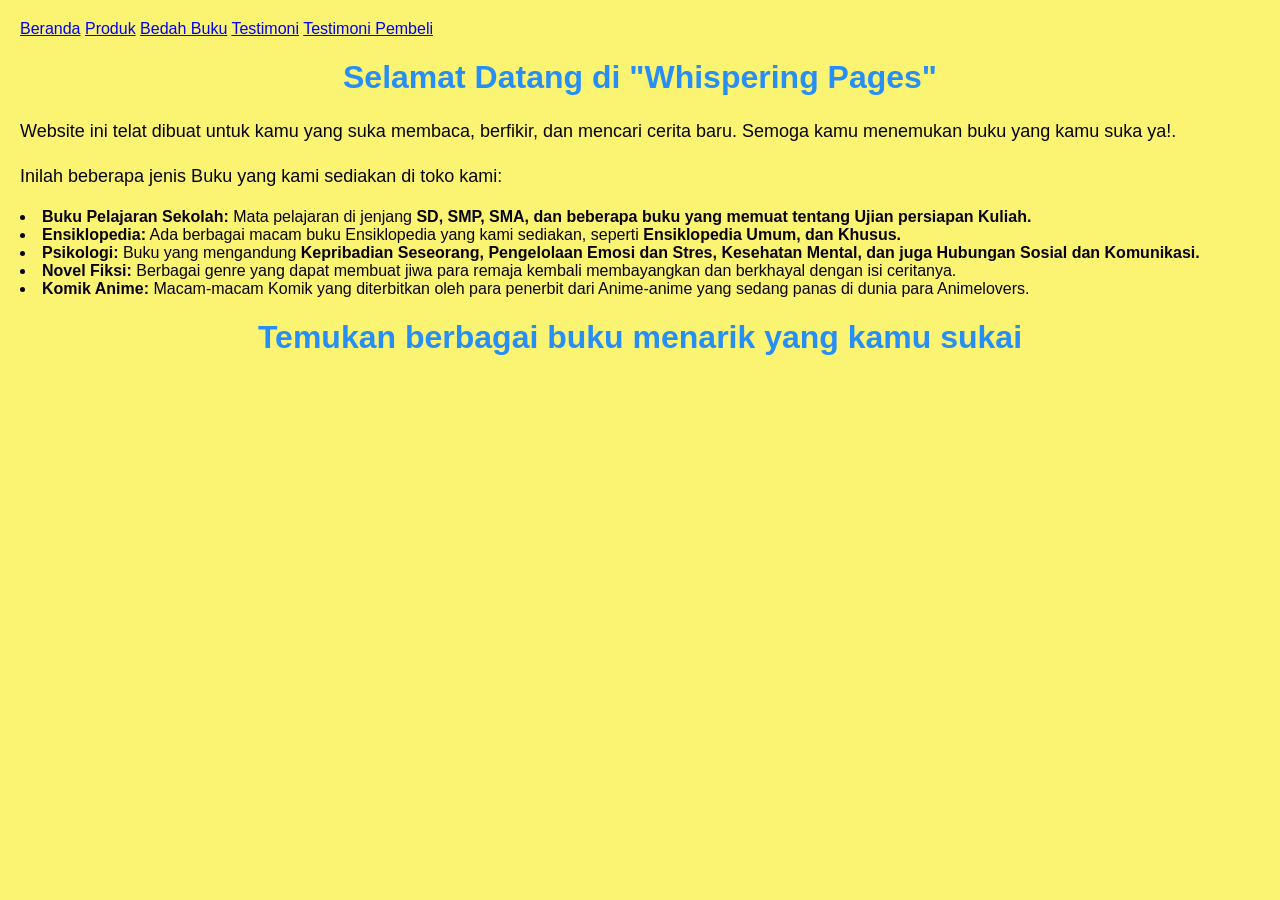
<file: index.html>
<!DOCTYPE html>
<html lang="id">
<head>
  <meta charset="UTF-8">
  <meta name="viewport" content="width=device=witdh, initial-scale=1.0">
  <title>Profil Usaha Buku</title>
  <link rel="stylesheet" href="style.css" />
</head>
<body>
 <nav>
  <a href="index.html">Beranda</a>
  <a href="produk.html">Produk</a>
  <a href="bedah-buku.html">Bedah Buku</a>
  <a href="testimoni.html">Testimoni</a>
  <a href="tampil-testimoni.html">Testimoni Pembeli</a>
 </nav>
  <h1>Selamat Datang di "Whispering Pages"</h1>
  <p>Website ini telat dibuat untuk kamu yang suka membaca, berfikir, dan mencari cerita baru. Semoga kamu menemukan buku yang kamu suka ya!.</p>
  <p>Inilah beberapa jenis Buku yang kami sediakan di toko kami:</p>
  <li><strong>Buku Pelajaran Sekolah:</strong> Mata pelajaran di jenjang <strong>SD, SMP, SMA, dan beberapa buku yang memuat tentang Ujian persiapan Kuliah.</strong></li>
  <li><strong>Ensiklopedia:</strong> Ada berbagai macam buku Ensiklopedia yang kami sediakan, seperti <strong>Ensiklopedia Umum, dan Khusus.</strong></li>
  <li><strong>Psikologi:</strong> Buku yang mengandung <strong>Kepribadian Seseorang, Pengelolaan Emosi dan Stres, Kesehatan Mental, dan juga Hubungan Sosial dan Komunikasi.</strong></li>
  <li><strong>Novel Fiksi:</strong> Berbagai genre yang dapat membuat jiwa para remaja kembali membayangkan dan berkhayal dengan isi ceritanya.</li>
  <li><strong>Komik Anime:</strong> Macam-macam Komik yang diterbitkan oleh para penerbit dari Anime-anime yang sedang panas di dunia para Animelovers.</li>
<h1>Temukan berbagai buku menarik yang kamu sukai</h1>
</body>
</html>
</file>
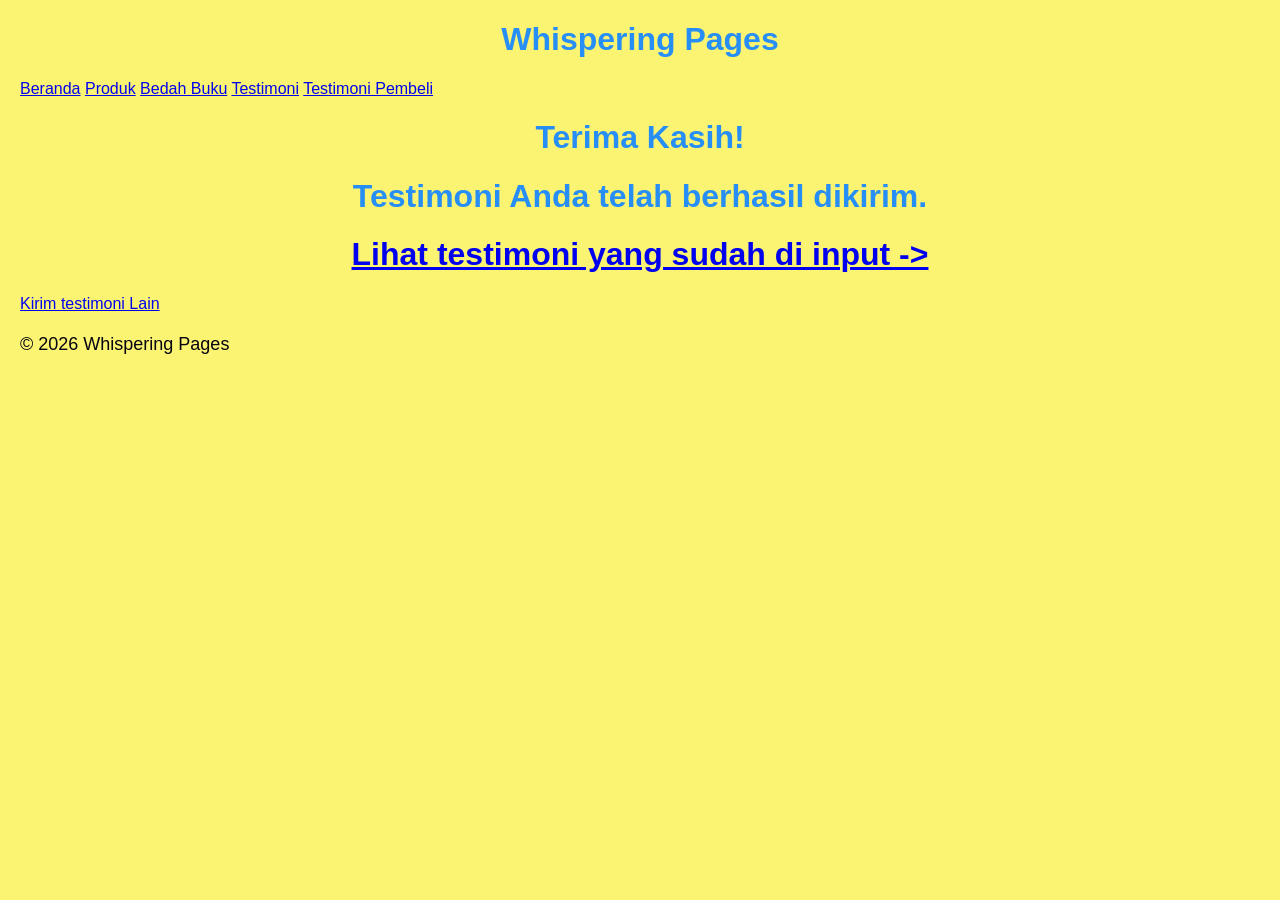
<file: proses-testimoni.html>
<!DOCTYPE html>
<html lang="id">
<head>
  <meta charset="UTF-8">
  <meta name="viewport" content="width=device=witdh, initial-scale=1.0">
  <title>Profil Usaha Buku</title>
  <link rel="stylesheet" href="style.css" />
</head>
<body>
<header>
        <h1>Whispering Pages</h1>
    <nav>
  <a href="index.html">Beranda</a>
  <a href="produk.html">Produk</a>
  <a href="bedah-buku.html">Bedah Buku</a>
  <a href="tetsimoni.html">Testimoni</a>
  <a href="tampil-testimoni.html">Testimoni Pembeli</a>
</nav>
</header>
<main class="konfirmasi">
    <h1>Terima Kasih!</h1>
    <h1> Testimoni Anda telah berhasil dikirim.</h1>
    <h1><a href="tampil-testimoni.html">Lihat testimoni yang sudah di input -> </a></h1>
    <section class="testimoni-terkirim"></section>
    <a href="testimoni.html">Kirim testimoni Lain</a>
</main>

<footer>
     <p>&copy; 2026 Whispering Pages</p>
</footer>
</body>
</html>
</file>
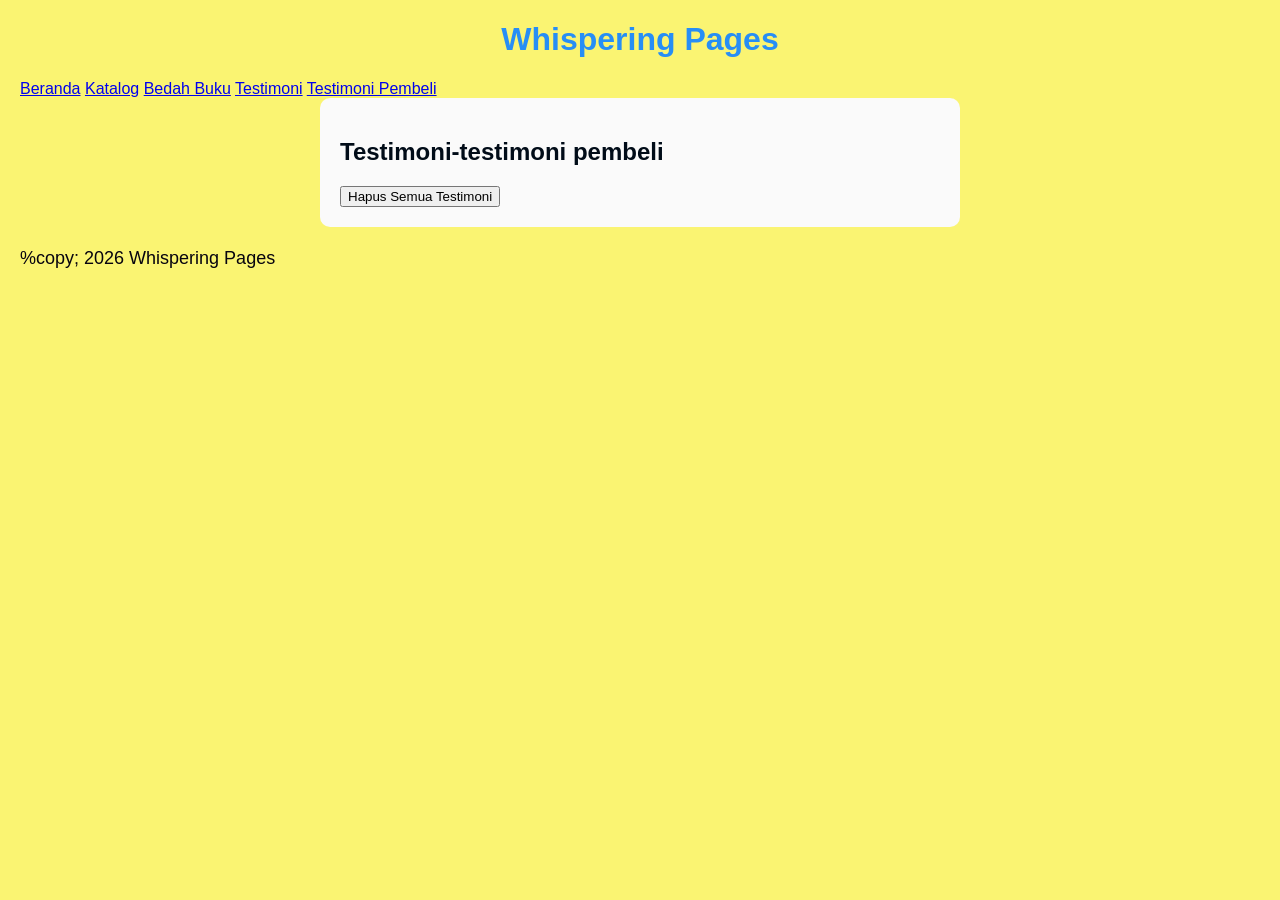
<file: tampil-testimoni.html>
<!DOCTYPE html>
<html lang="id">
<head>
  <meta charset="UTF-8">
  <meta name="viewport" content="width=device=witdh, initial-scale=1.0">
  <title>Profil Usaha Buku</title>
  <link rel="stylesheet" href="style.css" />
</head>
<body>
    <header>
        <h1>Whispering Pages</h1>
        <nav> 
            <a href="index.html">Beranda</a>
            <a href="produk.html">Katalog</a>
            <a href="bedah-buku.html">Bedah Buku</a>
            <a href="testimoni.html">Testimoni</a>
            <a href="tampil-testimoni.html">Testimoni Pembeli</a>
        </nav>
    </header>
    <main class="formulir">
        <h2>Testimoni-testimoni pembeli</h2>
        <div id="daftarTestimoni"></div>
        <button id="hapusSemua">Hapus Semua Testimoni</button> </div>
        <section>
            <div id="daftarTestimnoni"></div>
        </section>
    </main>
    <footer>
        <p>%copy; 2026 Whispering Pages</p>
    </footer>
</file>
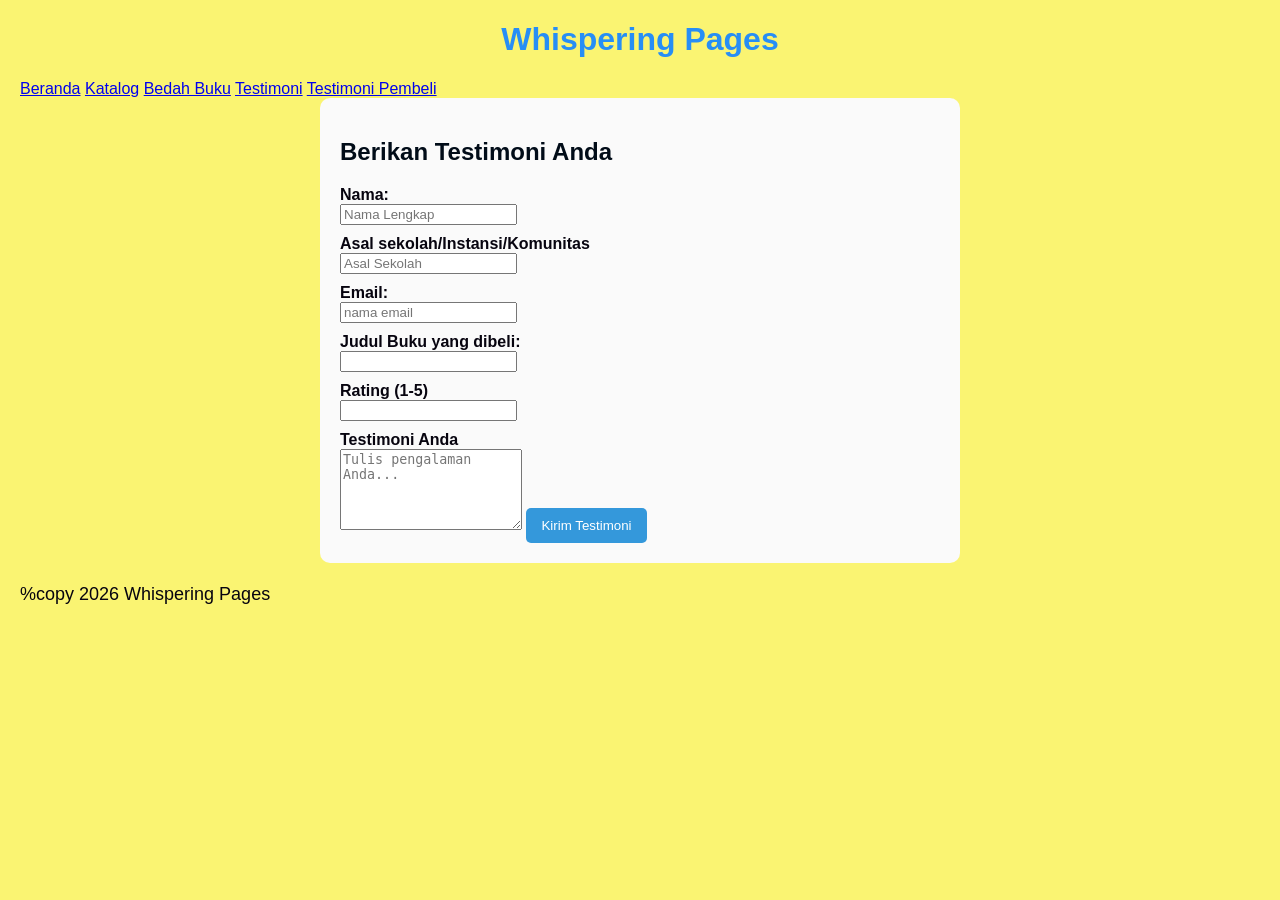
<file: testimoni.html>
<!DOCTYPE html>
<html lang="id">
<head>
  <meta charset="UTF-8">
  <meta name="viewport" content="width=device=witdh, initial-scale=1.0">
  <title>Profil Usaha Buku</title>
  <link rel="stylesheet" href="style.css" />
</head>
<body>
    <header>
        <h1>Whispering Pages</h1>
        <nav>
            <a href="index.html">Beranda</a>
            <a href="produk.html">Katalog</a>
            <a href="bedah-buku.html">Bedah Buku</a>
            <a href="testimoni.html">Testimoni</a>
            <a href="tampil-testimoni.html">Testimoni Pembeli</a>
        </nav>
    </header>
</body>
<main class="formulir">
    <h2>Berikan Testimoni Anda</h2>
    <form id="formTestimoni">
        <label for="nama">Nama:</label>
        <input type="text" id="nama" name="nama" required placeholder="Nama Lengkap">

        <label for="sekolah">Asal sekolah/Instansi/Komunitas</label>
        <input type="text" id="asal" name="asal" required placeholder="Asal Sekolah">

        <label for="email">Email:</label>
        <input type="email" id="email" name="email" required placeholder="nama email">

        <label for="Judul">Judul Buku yang dibeli:</label>
        <input type="text" id="judul" name="judul" required>

        <label for="Rating">Rating (1-5)</label>
        <input type="text" id="rating" name="rating" required>
        

        <label for="pesan">Testimoni Anda</label>
        <textarea id="pesan" name="pesan" required placeholder="Tulis pengalaman Anda..." rows="5"></textarea>
        <button type="submit">Kirim Testimoni</button>
    </form>
</main>
<footer>
    <p>%copy 2026 Whispering Pages</p>
</footer>
</file>
<file: style.css>
body{
    background-color: #faf472;
    font-family: Arial, sans-serif;
    color: #07040f;
    margin: 20px;
}
h1{
    color: #278ef5;
    text-align: center;
    }

h2{
    color: #010c18;
    text-align: left;
}
    
p{
    font-size: 18px;
    text-align: left;
    line-height: 1.5;
}
.home-btn{
    position: fixed;
    bottom: 25px;
    left: 25px;
    background: linear-gradient(135deg, #6a8cff, #9c6bff);
    color: white;
    padding: 12px 20px;
    border-radius: 30px;
    text-decoration: none;
    font-weight: bold;
    font-family: Arial, sans-serif;
    box-shadow: 0 6px 15px rgba(0,0,0,0.2);
    transition: 0.3s;
}
.home-btn:hover{
    transform: translateY(-3px);
    box-shadow: 0 10px 20px rgba(0,0,0,0.3);
}


.daftar-produk {
    display: grid;
    grid-template-columns:    repeat(auto-fit,minmax(250px, 1fr));
    gap: 20px;
    padding: 20px;
}
.produk {
    background-color: #fff;
    border: 1px solid #ddd;
    padding: 15px;
    border-radius: 10px;
    text-align: center;
    box-shadow: 0 2px 6px rgba(0, 0, 0, 0.1);
}
.produk img {
    width: 150px;
    height: auto;
    border-radius: 5px;
    margin-bottom: 10px;
}
.produk h2 {
    font-size: 20px;
    color: #2c3e50;
}
.produk h3 {
    font-size: 16px;
    color: #2c3e50;
}
.harga {
    font-weight: bold;
    color: #27ae60;
}
.deskripsi {
    font-size: 14px;
    color: #555;
}

.artikel {
    max-width: 700px;
    margin: auto;
    padding: 20px;
    background-color: #fdfdfd;
    font-family: 'Georgia', serif;

    line-height: 1,8;
}
.artikel .penulis {
    font-style: italic;
    color: #666;
    margin-bottom: 20px;
}
.artikel  .sampul {
    width: 180px;
    float: right;
    margin: 0 0 20px 20px;
    border: 1px solid #ccc;
    box-shadow: 2px 2px 6px rgba(0, 0, 0, 0.1);
}

.artikel blockquote {
    font-style: italic;
    padding-left: 20px;
    margin: 20px 0;
    border-left: 4px solid #999;
    color: #444;
    background-color: #f9f9f9;
}
.home-btn{
    position: fixed;
    bottom: 25px;
    left: 25px;
    background: linear-gradient(135deg, #6a8cff, #9c6bff);
    color: white;
    padding: 12px 20px;
    border-radius: 30px;
    text-decoration: none;
    font-weight: bold;
    font-family: Arial, sans-serif;
    box-shadow: 0 6px 15px rgba(0,0,0,0.2);
    transition: 0.3s;
}
.home-btn:hover{
    transform: translateY(-3px);
    box-shadow: 0 10px 20px rgba(0,0,0,0.3);
}

.formulir {
    max-width: 600px;
    margin: auto;
    padding: 20px;
    background-color: #fafafa;
    border-radius: 10px;
    box-shadow: 0 0 10px rgba(0,0,0,0,1);
}
form label {
    display: block;
    margin-top: 10px;
    font-weight: bold;
}
form input
form select
form textarea {
    width: 100%;
    padding: 8px;
    margin-top: 5px;
    margin-bottom: 15px;
    border-radius: 5px;
    border: 1px solid #ccc;
}

form button {
    background-color: #3498db;
    color: white;
    padding: 10px 15px;
    border: none;
    border-radius: 5px;
    cursor: pointer;
}

form button:hover {
    background-color: #2980b9;
}
</file>
